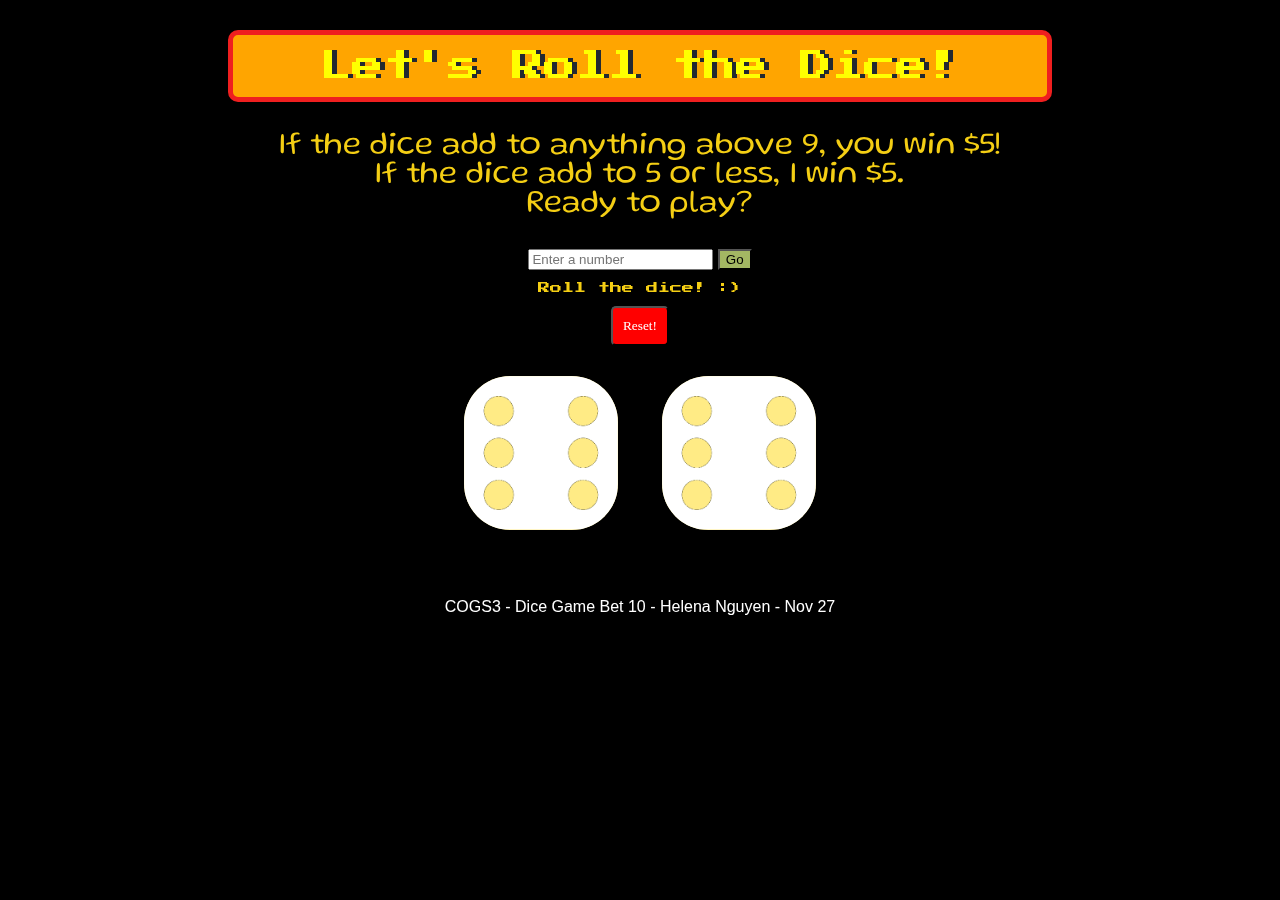
<file: projects/NguyenDice-Lab/dice.html>
<!DOCTYPE html>
<html lang="en" dir="ltr">

<head>
  <meta charset="utf-8">
  <title>COGS3 - Best of 10!</title>
  <link rel="stylesheet" href="styles.css">
  <link href="https://fonts.googleapis.com/css2?family=Roboto:wght@100;300;400;500;900" rel="stylesheet">
  <link rel="preconnect" href="https://fonts.googleapis.com">
  <link rel="preconnect" href="https://fonts.gstatic.com" crossorigin>
  <link href="https://fonts.googleapis.com/css2?family=Gluten:wght@200&family=Henny+Penny&family=Press+Start+2P&display=swap" rel="stylesheet">
</head>


<body>

  <div class="container">
    <!-- Reports the values of the die and the sum -->
    <h1>Let's Roll the Dice!</h1>

    <!-- Reports the outcome of the bet -->
    <h2>
      If the dice add to anything above 9, you win $5! <br>
      If the dice add to 5 or less, I win $5. <br>
      Ready to play?
    </h2>

    <!-- JS will input the content -->
    <h3></h3>

    <div>
      <input type="number" id="numRolls" placeholder="Enter a number">
      <button class="button" onclick="letsPlay()">Go</button>
    </div>

    <div>
      <p> Roll the dice! :) </p>
      <button class="myBtn" onclick="restart()">Reset!</button>
    </div>

    <div class="dice">
      <img class="img1" src="images/dice6.png">
    </div>

    <div class="dice">
      <img class="img2" src="images/dice6.png">
    </div>
  </div>

  <footer>
    COGS3 - Dice Game Bet 10 - Helena Nguyen - Nov 27
  </footer>

  <script src="index.js" charset="utf-8"></script>

</body>

</html>
</file>
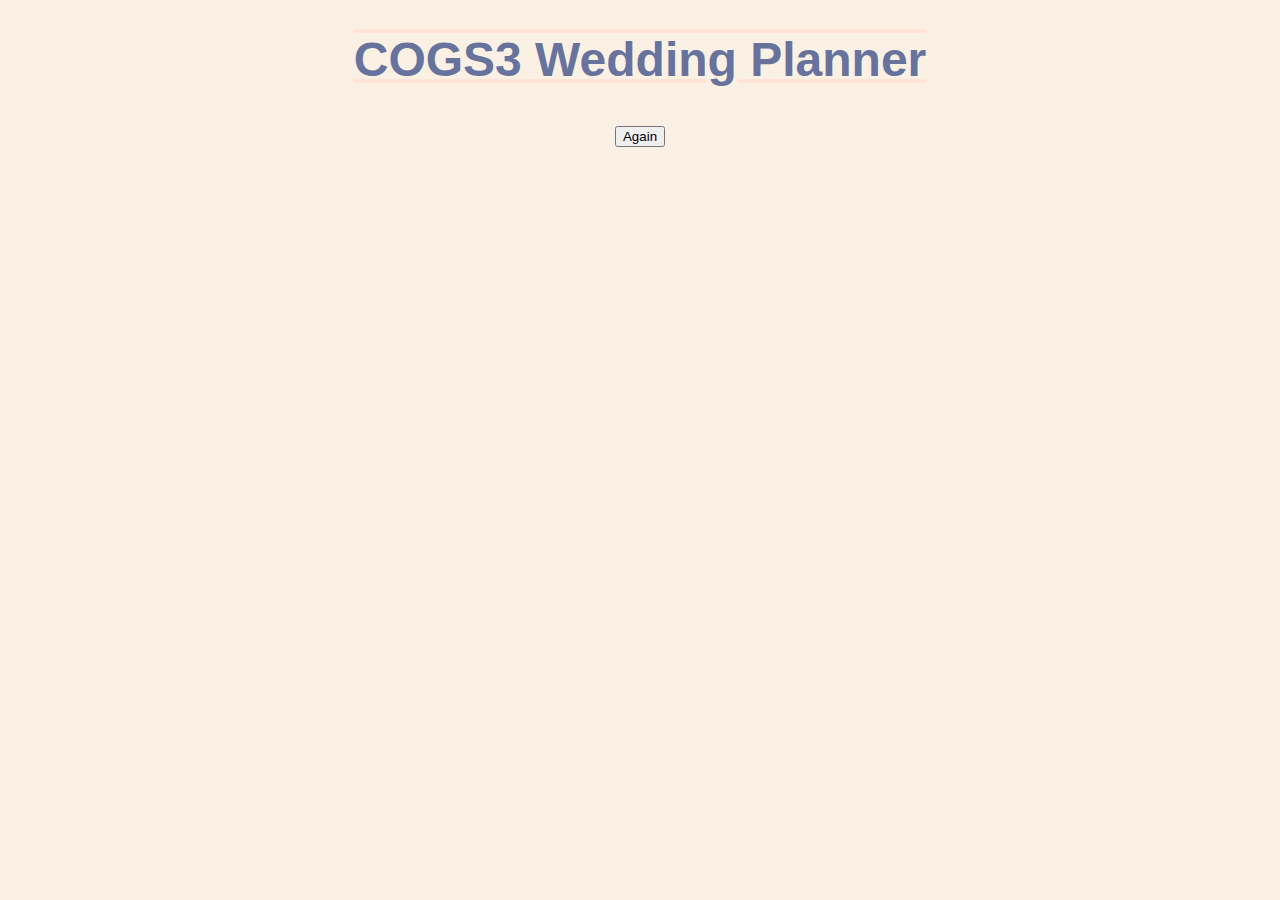
<file: projects/NguyenWedding Planner/NguyenWeddingPlanner.html>
<!DOCTYPE html>
<html lang="en">

<head>
    <meta charset="UTF-8">
    <title>Wedding Planner</title>
    <link rel="stylesheet" href="styles.css">
</head>

<body>
    <h1 class="title">COGS3 Wedding Planner</h1>
    <button onclick="refreshPage()">Again</button>

 
<!--
    <script>
        function distributeGueststoTables(totalGuests, numberOfTables) {
            let GuestsPerTable = Math.floor(totalGuests / numberOfTables);
            let leftoverGuests = numberOfTables % totalGuests;

            if (leftoverGuests > 0) {
                GuestsPerTable += 1;
            }

            let TablesPerGuest = leftoverGuests > 0 ? Math.ceil(totalGuests / GuestsPerTable) - 1 : Math.ceil(totalGuests / GuestsPerTable);
            
            return {
                totalGuests: totalGuests,
                numberOfTables: numberOfTables,
                GuestsPerTable: GuestsPerTable,
                TablesPerGuest: TablesPerGuest,
                leftoverGuests: leftoverGuests
            };
        }

        let totalGuestsInput = prompt("How many guests do you have?");
        let numberOfTablesInput = prompt("How many tables do you want?");

        let totalGuests = parseInt(totalGuestsInput);
        let numberOfTables = parseInt(numberOfTablesInput);

        if (isNaN(totalGuests) || isNaN(numberOfTables) || totalGuests < 0 || numberOfTables <= 0) {
            alert("Invalid input. Please enter valid positive numbers.");
        } else {
            let result = distributeGueststoTables(totalGuests, numberOfTables);
            alert(`Your ${result.totalGuests} guests will be seated as follows: ${result.TablesPerGuest} tables of ${result.GuestsPerTable} and 1 table of ${result.leftoverGuests}.`);

        }
    </script>
    -->

    <script src="index.js" charset="utf-8"></script>

</body>

</html>
</file>
<file: projects/NguyenDice-Lab/styles.css>
.container {
  width: 70%;
  margin: auto;
  text-align: center;
}

.dice {
  text-align: center;
  display: inline-block;

}

body {
  background-color: black;
  font-family: 'Franklin Gothic Medium', 'Arial Narrow', Arial, sans-serif;
}

h1 {
  margin: 30px;
  text-shadow: 5px 0 #232931;
  font-size: 2rem;
  font-weight: 500;
  color: yellow;
  font-family: 'Press Start 2P';
  padding: 15px; 
  background-color: orange;
  border-radius: 10px;
  border: 5px solid #ef1f1f;
}

h2, h3 {
  margin: 30px;
  font-size: 2rem;
  font-weight: 300;
  color: #F4CE14;
  font-family: 'GLUTEN';
}


h3 {
  color: #FF7676;
}


p {
  color: #F4CE14;
  font-family: 'Press Start 2P';
  font-size: 12px
  

}

img {
  width: 80%;
  background-color: #FFF5C2;
  border-radius: 30%;
  mix-blend-mode: hard-light;
}


.myBtn {
  margin-bottom: 30px;
  border-radius: 5px;
  font-family: fantasy;
  color: white;
  background-color: red;
  padding: 10px;

  
}

.button {
  background-color:#A3B763
}

footer {
  margin-top: 5%;
  color: white;
  text-align: center;
  font-family:Impact, Haettenschweiler, 'Arial Narrow Bold', sans-serif
}
</file>
<file: projects/NguyenWedding Planner/styles.css>
body {
    background-color: #FAF1E4;
    font-family: 'Franklin Gothic Medium', 'Arial Narrow', Arial, sans-serif;
    text-align: center;
    text-decoration-line:overline underline;
    text-decoration-color: #FFE4D6;
    color: #67729D;
    font-size:x-large;
}
</file>
